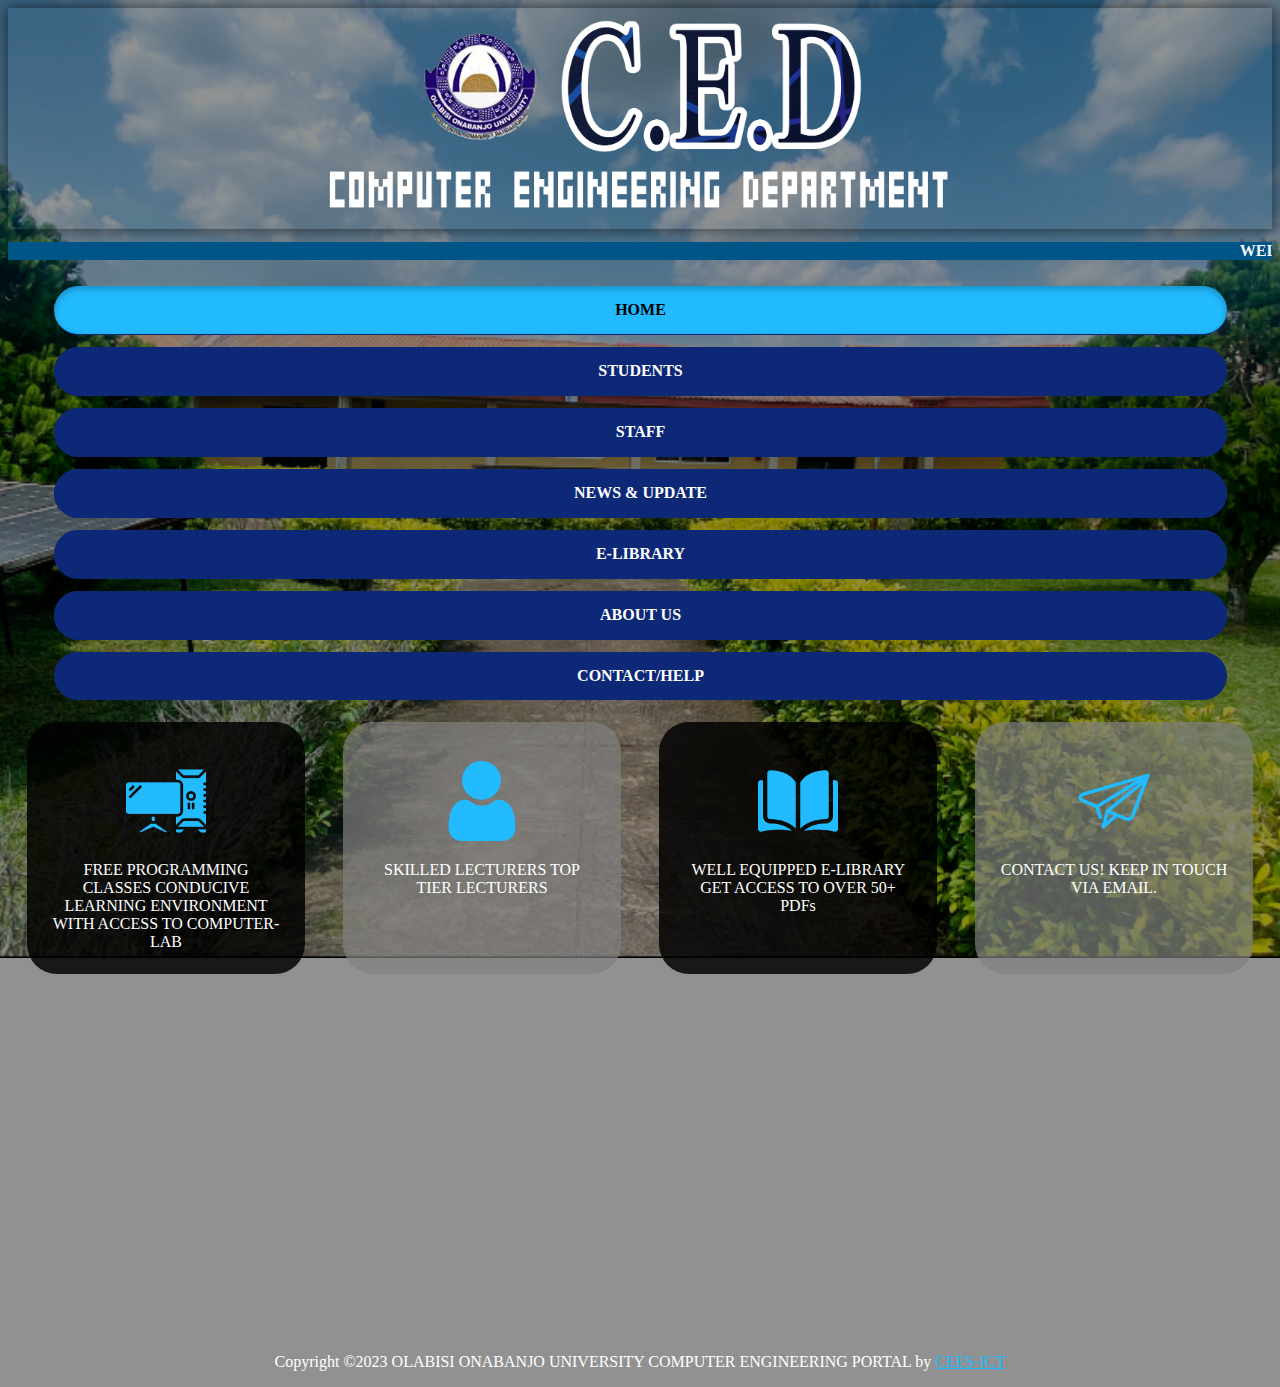
<file: index.html>
<!DOCTYPE html>
<html lang="en">
<head>
    <meta charset="UTF-8">
    <meta http-equiv="X-UA-Compatible" content="IE=edge">
    <meta name="viewport" content="width=device-width, initial-scale=1.0">
    <link rel="stylesheet" href="HOME/Home.css">
    <title>Home Page</title>
</head>
<body>
    <div id="container" class="container">
      <div class="lore">
        <img src="Pic/Header3.png" alt="">
        </div>
        <marquee behavior="scroll" direction="left" scrollamount="4" onmouseover="this.stop();" onmouseout="this.start()" bgcolor="#00FFFF">
          <target><strong>WELCOME TO OLABISI ONABANJO UNIVERSITY COMPUTER ENGINEERING DEPARTMENT</strong></target>
          <target>>>>>>>></target>
          <target><strong>WELCOME TO OLABISI ONABANJO UNIVERSITY COMPUTER ENGINEERING DEPARTMENT</strong></target>
        </marquee>
        <ul class="nav nav-justified hidden-print">
        <li class="active"><a href="HOME/Home.html">HOME</a></li>          
          <li><a href="STUDENTS/Student.html">STUDENTS</a></li>	 
          <li><a href="STAFF/Staff.html">STAFF</a></li>
          <li><a href="NEWS/News.html">NEWS & UPDATE</a></li>
          <li><a href="E-LIB/Lib.html">E-LIBRARY</a></li>         
          <li><a href="ABOUT/About.html">ABOUT US</a></li>
          <li><a href="CONTACT/Contact.html">CONTACT/HELP</a></li>
        </ul>
    </div>

    <div class="red">
      <aside id="one">
          <p><img src="Pic/PC.png" alt="" class="featureIcon"></p>
          <span class="featureTitle">FREE PROGRAMMING CLASSES</span>
          <span class="featureDesc">CONDUCIVE LEARNING ENVIRONMENT WITH ACCESS TO COMPUTER-LAB</span>
      </aside>
      <aside id="two">
          <p><img class="featureIcon" src="Pic/User.png" alt=""></p>
          <span class="featureTitle">SKILLED LECTURERS</span>
          <span class="featureDesc">TOP TIER LECTURERS </span>
      </aside>
      <aside id="three">
          <p><img class="featureIcon" src="Pic/Book1.png" alt=""></p>
          <span class="featureTitle">WELL EQUIPPED E-LIBRARY</span>
          <span class="featureDesc">GET ACCESS TO OVER 50+ PDFs </span>
      </aside>
      <aside id="four">
          <p><img class="featureIcon" src="Pic/Contact1.png" alt=""></p>
          <span class="featureTitle">CONTACT US!</span>
          <span class="featureDesc">KEEP IN TOUCH VIA EMAIL.</span>
      </aside>
  </div>

  <footer>
    <p>Copyright &copy;2023 OLABISI ONABANJO UNIVERSITY COMPUTER ENGINEERING PORTAL by <a href="https://www.CEES.edu.ng/" target="_parent">CEES-ICT</a></p>
  </footer>
</body>
</html>
</file>
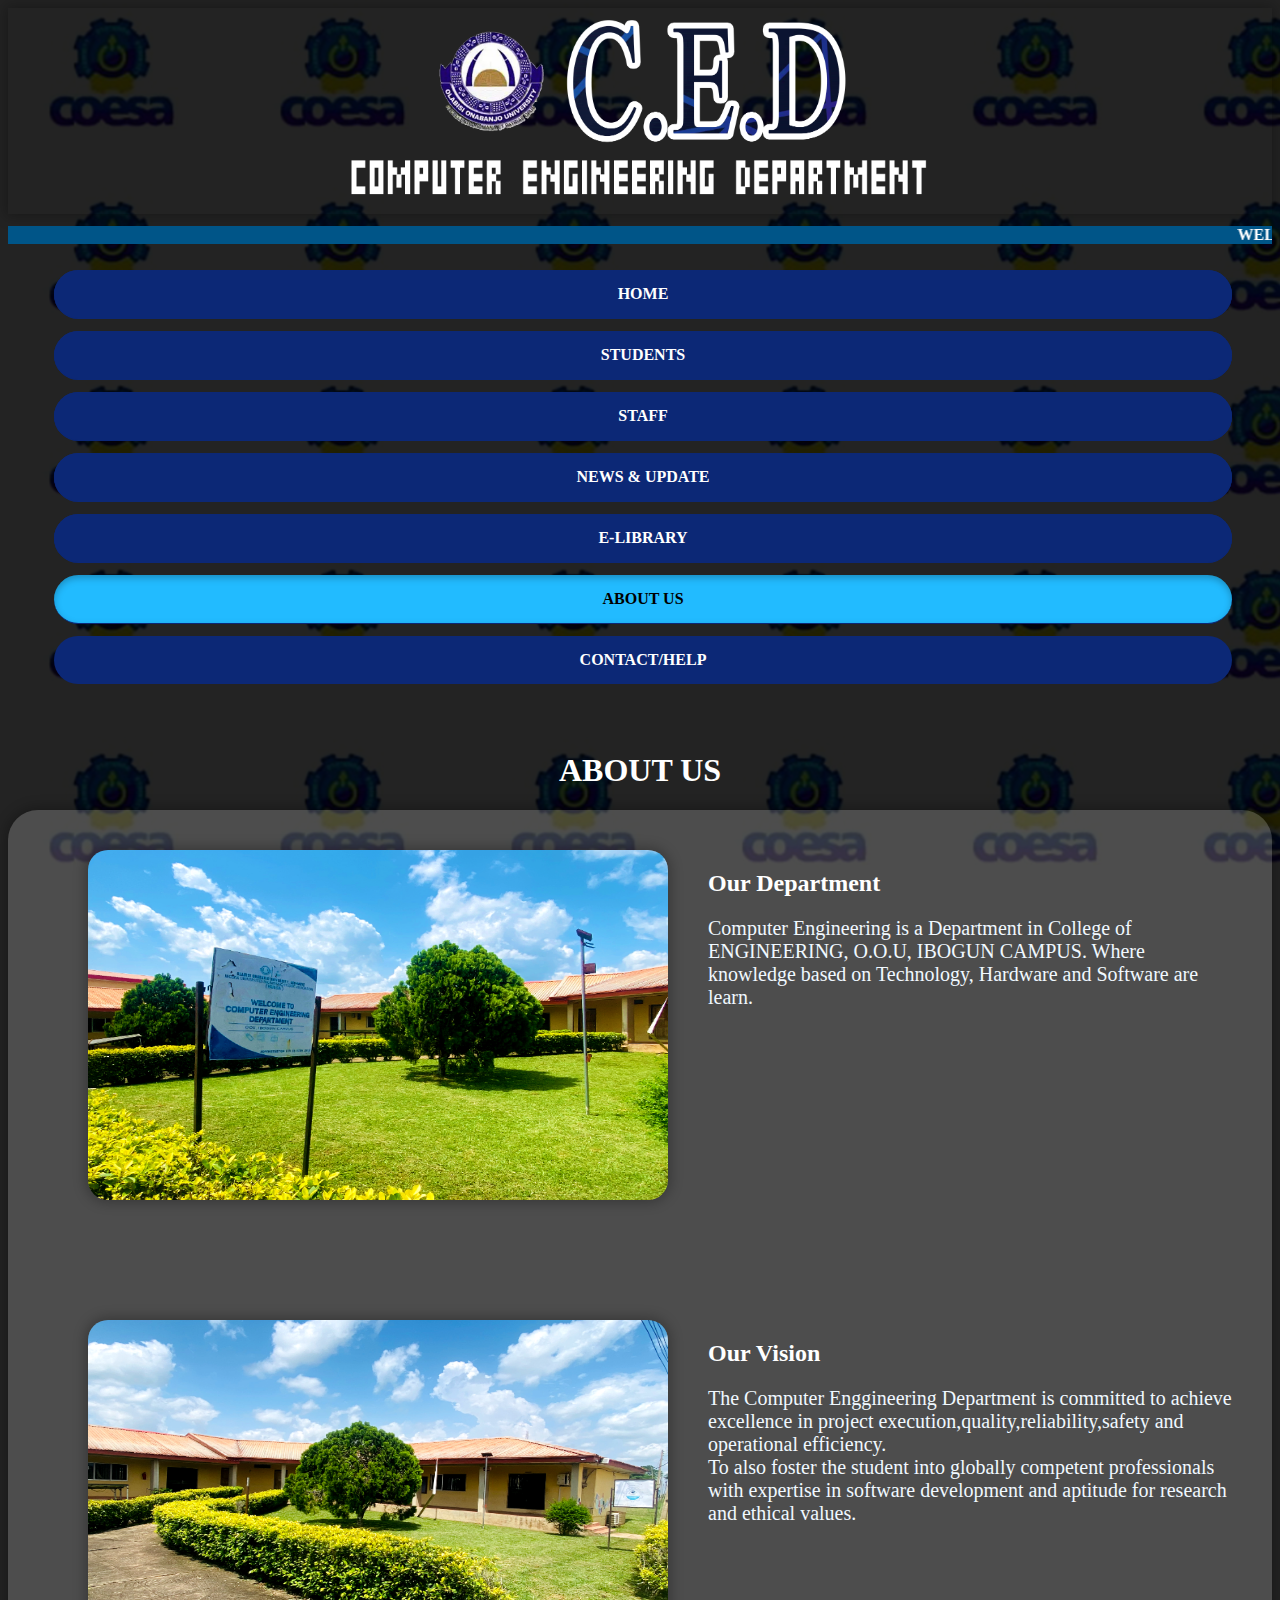
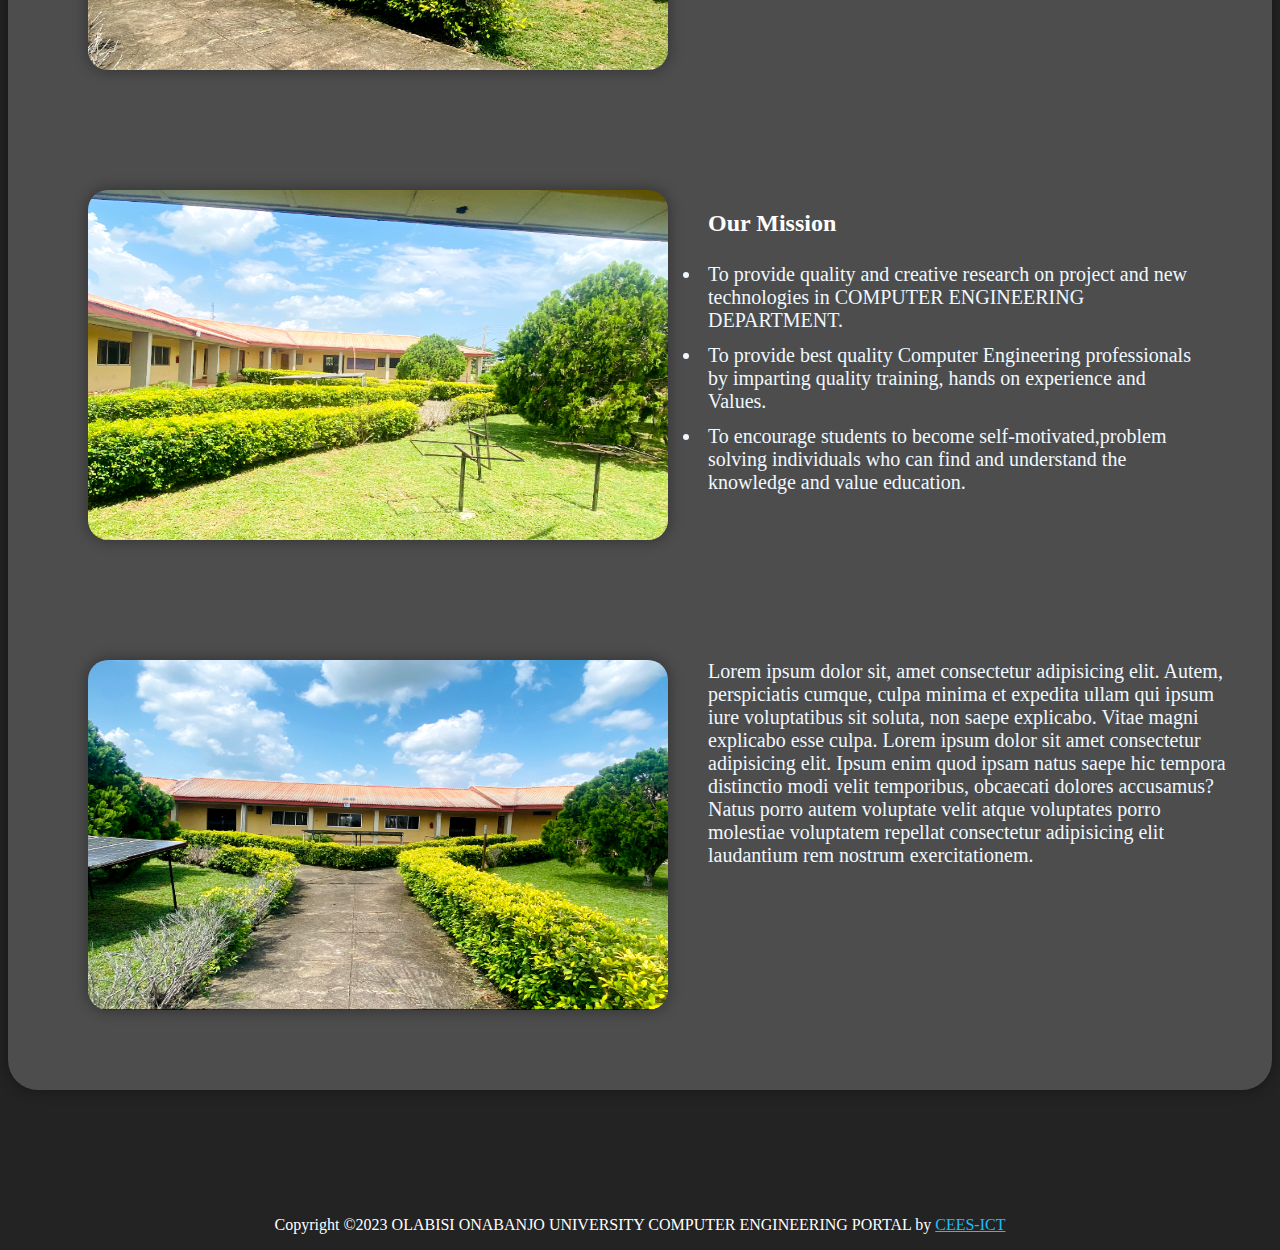
<file: ABOUT/About.html>
<!DOCTYPE html>
<html lang="en">
<head>
    <meta charset="UTF-8">
    <meta http-equiv="X-UA-Compatible" content="IE=edge">
    <meta name="viewport" content="width=device-width, initial-scale=1.0">
    <title>C.O.D | Student Login</title>
    <link rel="stylesheet" href="About.css">
</head>
<body>
    <div id="container" class="container">
        <div class="lore">
            <img src="..//Pic/Header3.png" alt="">
        </div>
        </div>
        <marquee behavior="scroll" direction="left" scrollamount="4" onmouseover="this.stop();" onmouseout="this.start()" bgcolor="#00FFFF">
          <target><strong>WELCOME TO OLABISI ONABANJO UNIVERSITY COMPUTER ENGINEERING DEPARTMENT</strong></target>
          <target>>>>>>>></target>
          <target><strong>WELCOME TO OLABISI ONABANJO UNIVERSITY COMPUTER ENGINEERING DEPARTMENT</strong></target>
        </marquee>
        <ul class="nav nav-justified hidden-print">
        <li><a href="../HOME/Home.html">HOME</a></li>          
          <li><a href="..//STUDENTS/Student.html">STUDENTS</a></li>		 
          <li><a href="..//STAFF/Staff.html">STAFF</a></li>
          <li><a href="..//NEWS/News.html">NEWS & UPDATE</a></li>         
          <li><a href="..//E-LIB/Lib.html">E-LIBRARY</a></li>         
          <li class="active"><a href="About.html">ABOUT US</a></li> 
          <li><a href="..//CONTACT/Contact.html">CONTACT/HELP</a></li>
        </ul>
    </div>

    <h1 class="about">ABOUT US</h1>
    <section class="image">
      <div id="picture">
        <img src="..//Pic/1.png" alt="" class="school">
        <h2>Our Department</h2>
          <span class="Desc">Computer Engineering is a Department in College of ENGINEERING, O.O.U, IBOGUN CAMPUS. Where knowledge based on Technology, Hardware and Software are learn.</span>
        </div>

      <div id="picture">
        <img src="..//Pic/2.png" alt="" class="school">
        <h2>Our Vision</h2>
          <span class="Desc">The Computer Enggineering Department is committed to achieve excellence in project execution,quality,reliability,safety and operational efficiency. <br>
            To also foster the student into globally competent professionals with expertise in software development and aptitude for research and ethical values.
          </span>
      </div>

      <div id="picture">
        <img src="..//Pic/3.png" alt="" class="school">
        <h2>Our Mission</h2>
          <span class="Desc"><li>To provide quality and creative research on project and new technologies in COMPUTER ENGINEERING DEPARTMENT.</li>
          <li>To provide best quality Computer Engineering professionals by imparting quality training, hands on  experience and Values.</li>
          <li>To encourage students to become self-motivated,problem solving individuals who can find and understand the knowledge and value education.</li>
        </span>
      </div>
      </div>

      <div id="picture">
        <img src="..//Pic/4.png" alt="" class="school">
          <span class="Desc">Lorem ipsum dolor sit, amet consectetur adipisicing elit. Autem, perspiciatis cumque, culpa minima et expedita ullam qui ipsum iure voluptatibus sit soluta, non saepe explicabo. Vitae magni explicabo esse culpa. Lorem ipsum dolor sit amet consectetur adipisicing elit. Ipsum enim quod ipsam natus saepe hic tempora distinctio modi velit temporibus, obcaecati dolores accusamus? Natus porro autem voluptate velit atque voluptates porro molestiae voluptatem repellat  consectetur adipisicing elit laudantium rem nostrum exercitationem.</span>
      </div>
    </section>



    <footer>
        <p>Copyright &copy;2023 OLABISI ONABANJO UNIVERSITY COMPUTER ENGINEERING PORTAL by <a href="https://www.CEES.edu.ng/" target="_parent">CEES-ICT</a></p>
      </footer>

</body>
</html>
</file>
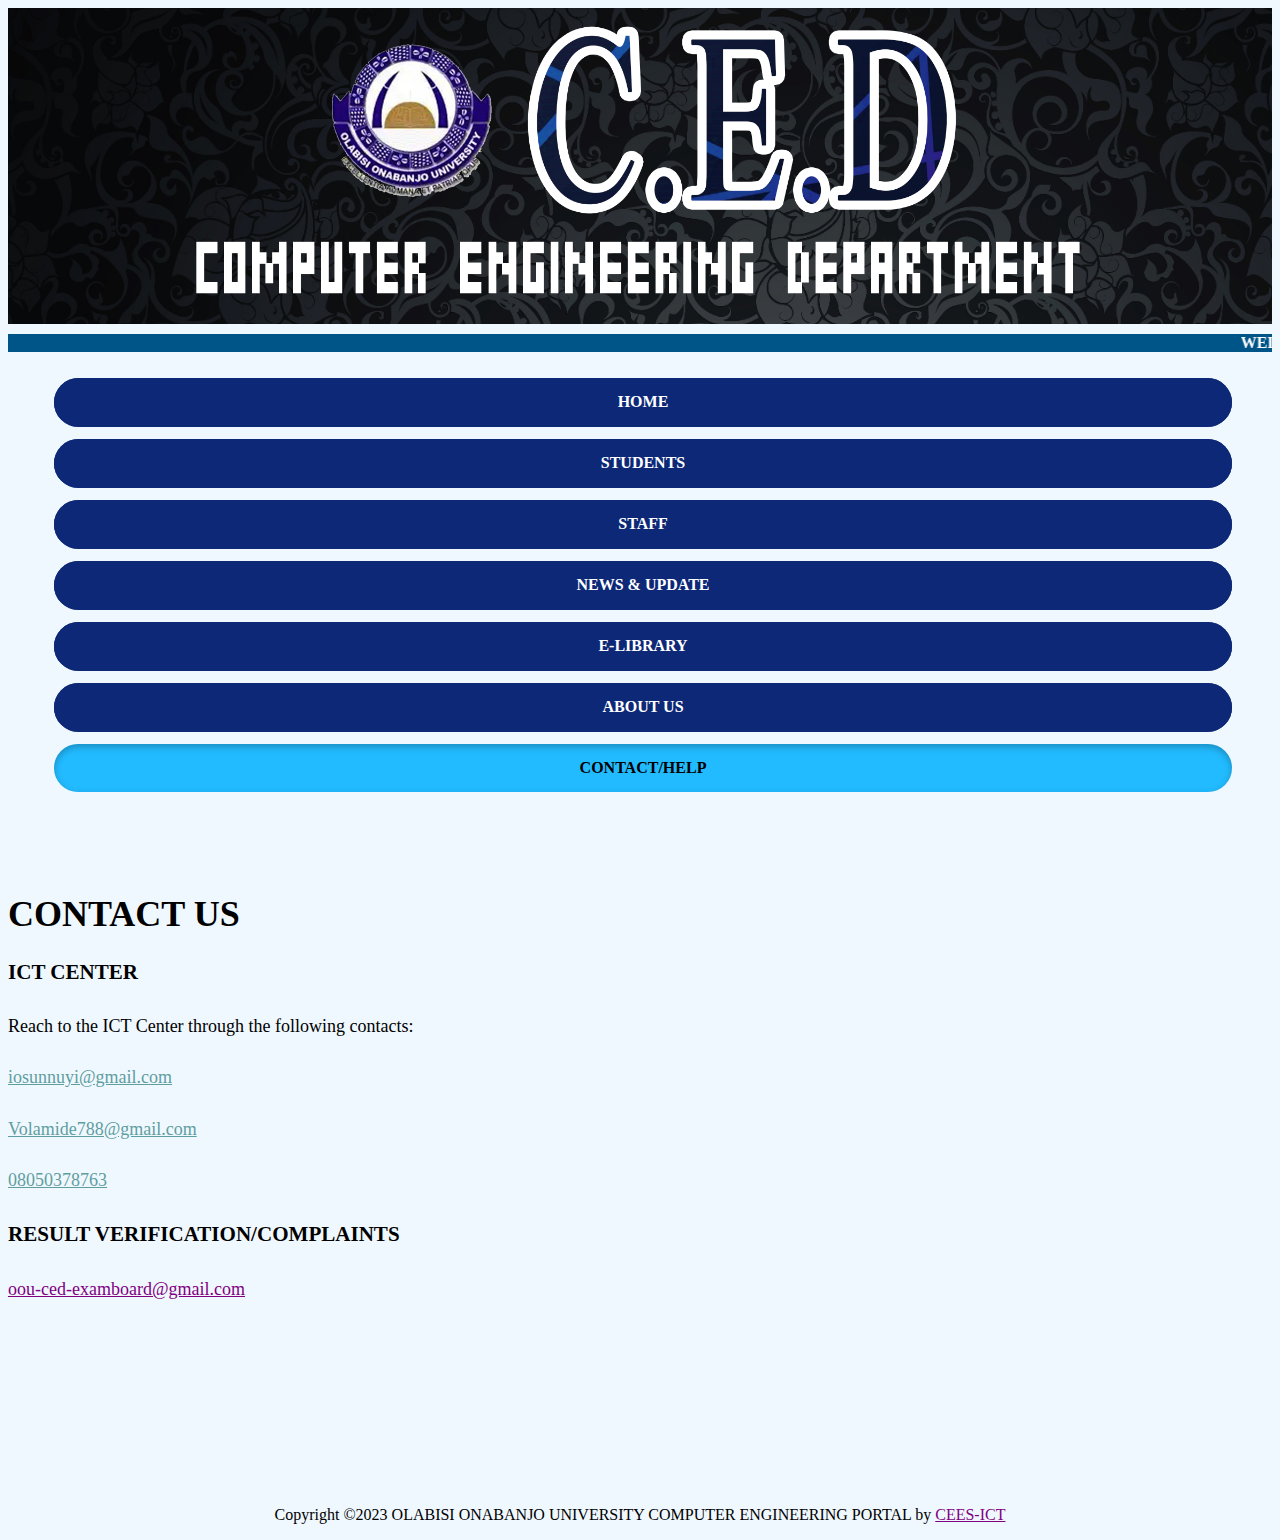
<file: CONTACT/Contact.html>
<!DOCTYPE html>
<html lang="en">
<head>
    <meta charset="UTF-8">
    <meta http-equiv="X-UA-Compatible" content="IE=edge">
    <meta name="viewport" content="width=device-width, initial-scale=1.0">
    <title>Contact Us</title>
    <link rel="stylesheet" href="Contact.css">
</head>
<body>
    <div id="container" class="container">
        <div class="lore">
            <img src="..//Pic/Header3.png" alt="">
        </div>
        </div>
        <marquee behavior="scroll" direction="left" scrollamount="4" onmouseover="this.stop();" onmouseout="this.start()" bgcolor="#00FFFF">
          <target><strong>WELCOME TO OLABISI ONABANJO UNIVERSITY COMPUTER ENGINEERING DEPARTMENT</strong></target>
          <target>>>>>>>></target>
          <target><strong>WELCOME TO OLABISI ONABANJO UNIVERSITY COMPUTER ENGINEERING DEPARTMENT</strong></target>
        </marquee>
        <ul class="nav nav-justified hidden-print">
        <li><a href="../HOME/Home.html">HOME</a></li>          
          <li><a href="..//STUDENTS/Student.html">STUDENTS</a></li>		 
          <li><a href="..//STAFF/Staff.html">STAFF</a></li>
          <li><a href="..//NEWS/News.html">NEWS & UPDATE</a></li>         
          <li><a href="..//E-LIB/Lib.html">E-LIBRARY</a></li>         
          <li><a href="..//ABOUT/About.html">ABOUT US</a></li>
          <li class="active"><a href="Contact.html">CONTACT/HELP</a></li>
        </ul>
    </div>

    <Section>
        <h1>CONTACT US</h1>
        <h3>ICT CENTER</h3>
        <p>Reach to the ICT Center through the following contacts:</p>
        <p><a href="#">iosunnuyi@gmail.com</a></p>
        <p><a href="#">Volamide788@gmail.com</a></p>
        <p><a href="#">08050378763</a></p>

        <h3>RESULT VERIFICATION/COMPLAINTS</h3>
        <p><a href="">oou-ced-examboard@gmail.com</a></p>


    </Section>

    <footer>
        <p class="pop">Copyright &copy;2023 OLABISI ONABANJO UNIVERSITY COMPUTER ENGINEERING PORTAL by <a href="" target="_parent" class="ICT">CEES-ICT</a></p>
      </footer>

</body>
</html>
</file>
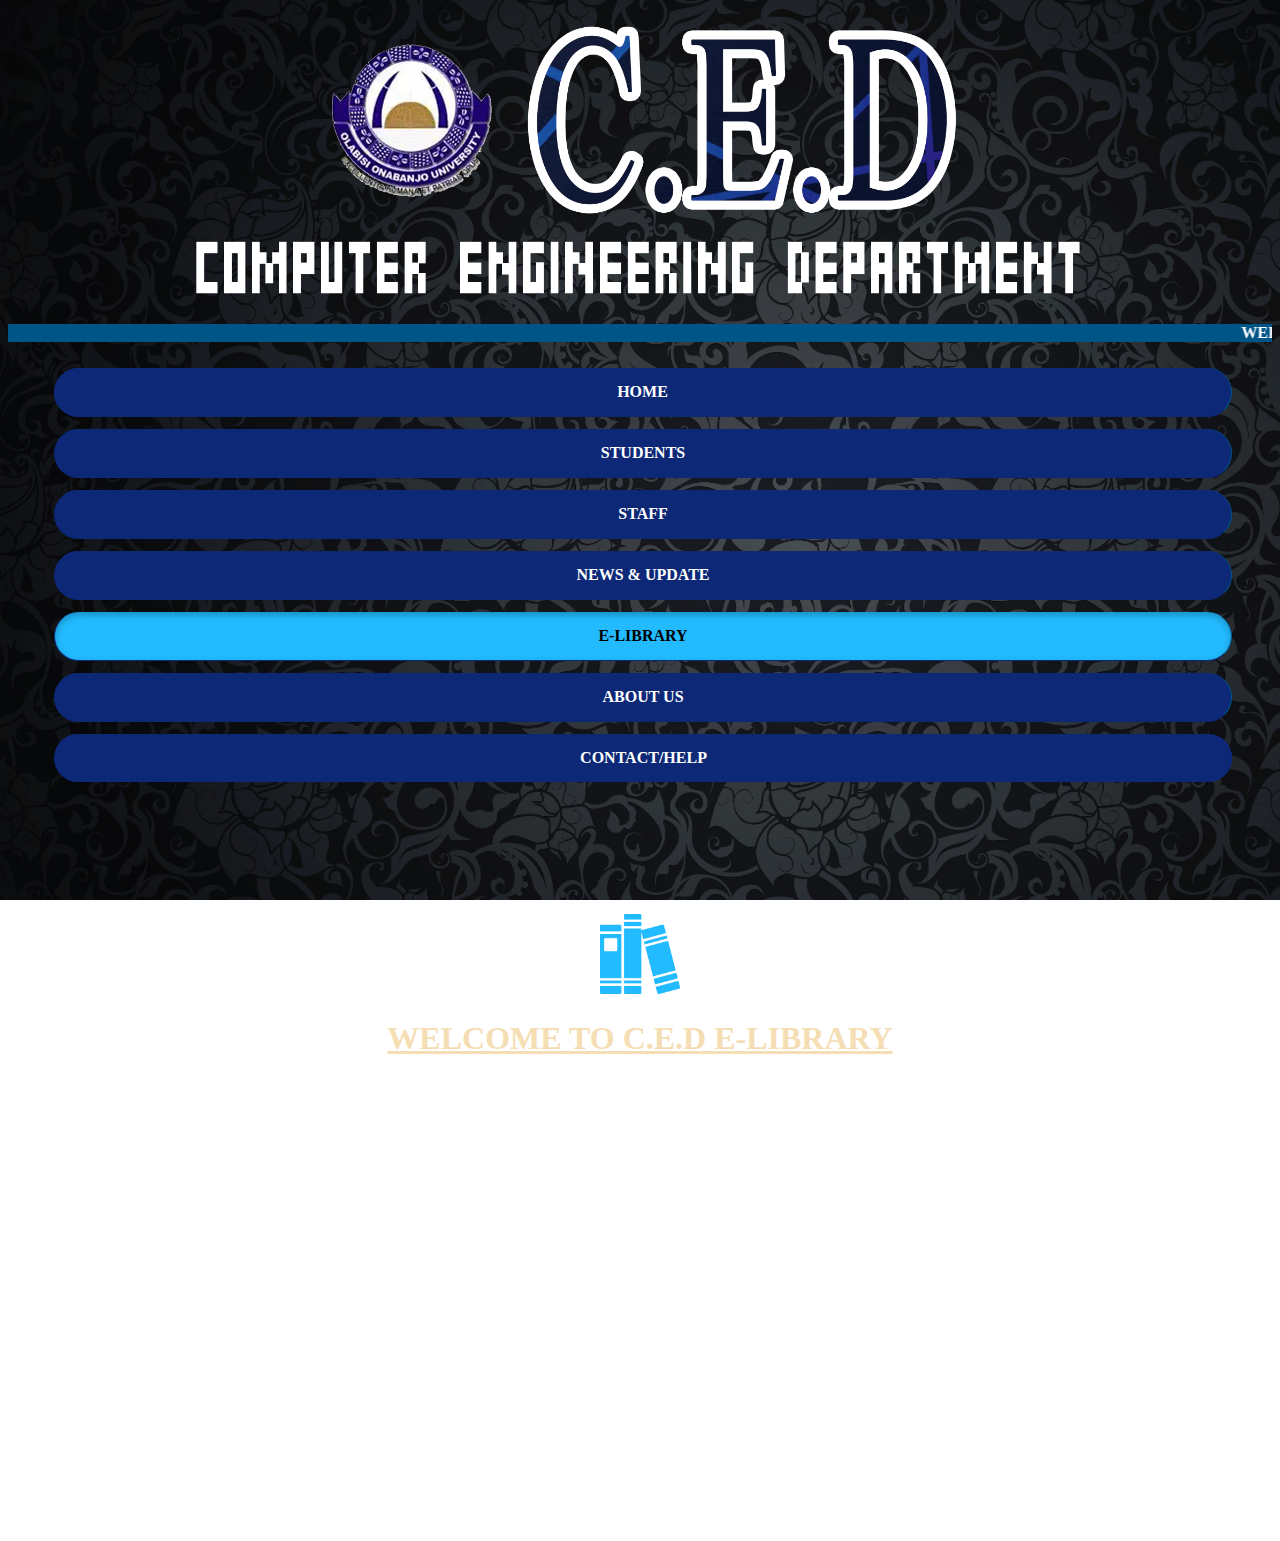
<file: E-LIB/Lib.html>
<!DOCTYPE html>
<html lang="en">
<head>
    <meta charset="UTF-8">
    <meta http-equiv="X-UA-Compatible" content="IE=edge">
    <meta name="viewport" content="width=device-width, initial-scale=1.0">
    <link rel="stylesheet" href="Lib.css">
    <title>COD | E-Library</title>
</head>
<body>
    <div id="container" class="container">
      <div class="lore">
        <img src="..//Pic/Header3.png" alt="">
      </div>
      <marquee behavior="scroll" direction="left" scrollamount="4" onmouseover="this.stop()" onmouseout="this.start()" bgcolor="#00FFFF">
          <target><strong>WELCOME TO OLABISI ONABANJO UNIVERSITY COMPUTER ENGINEERING DEPARTMENT</strong></target>
          <target>>>>>>>></target>
          <target><strong>WELCOME TO OLABISI ONABANJO UNIVERSITY COMPUTER ENGINEERING DEPARTMENT</strong></target>
        </marquee>
         <ul class="nav nav-justified hidden-print">
        <li><a href="../HOME/Home.html">HOME</a></li>          
          <li><a href="..//STUDENTS/Student.html">STUDENTS</a></li>		 
          <li><a href="..//STAFF/Staff.html">STAFF</a></li>
          <li><a href="..//NEWS/News.html">NEWS & UPDATE</a></li>         
            <li class="active"><a href="..//E-LIB/Lib.html">E-LIBRARY</a></li>         
          <li><a href="..//ABOUT/About.html">ABOUT US</a></li>
        <li><a href="Contact.html">CONTACT/HELP</a></li>
        </ul>
    </div>

    <section class="books">
        <div id="pdfs">
            <img src="..//Pic/LIB.png" width="80" height="80" alt="">
            <h1>WELCOME TO C.E.D E-LIBRARY</h1>
            
        </div>
    </section>


    <footer>
        <p>Copyright &copy;2023 OLABISI ONABANJO UNIVERSITY COMPUTER ENGINEERING PORTAL by <a href="https://www.CEES.edu.ng/" target="_parent">CEES-ICT</a></p>
      </footer>
  
</body>
</html>
</file>
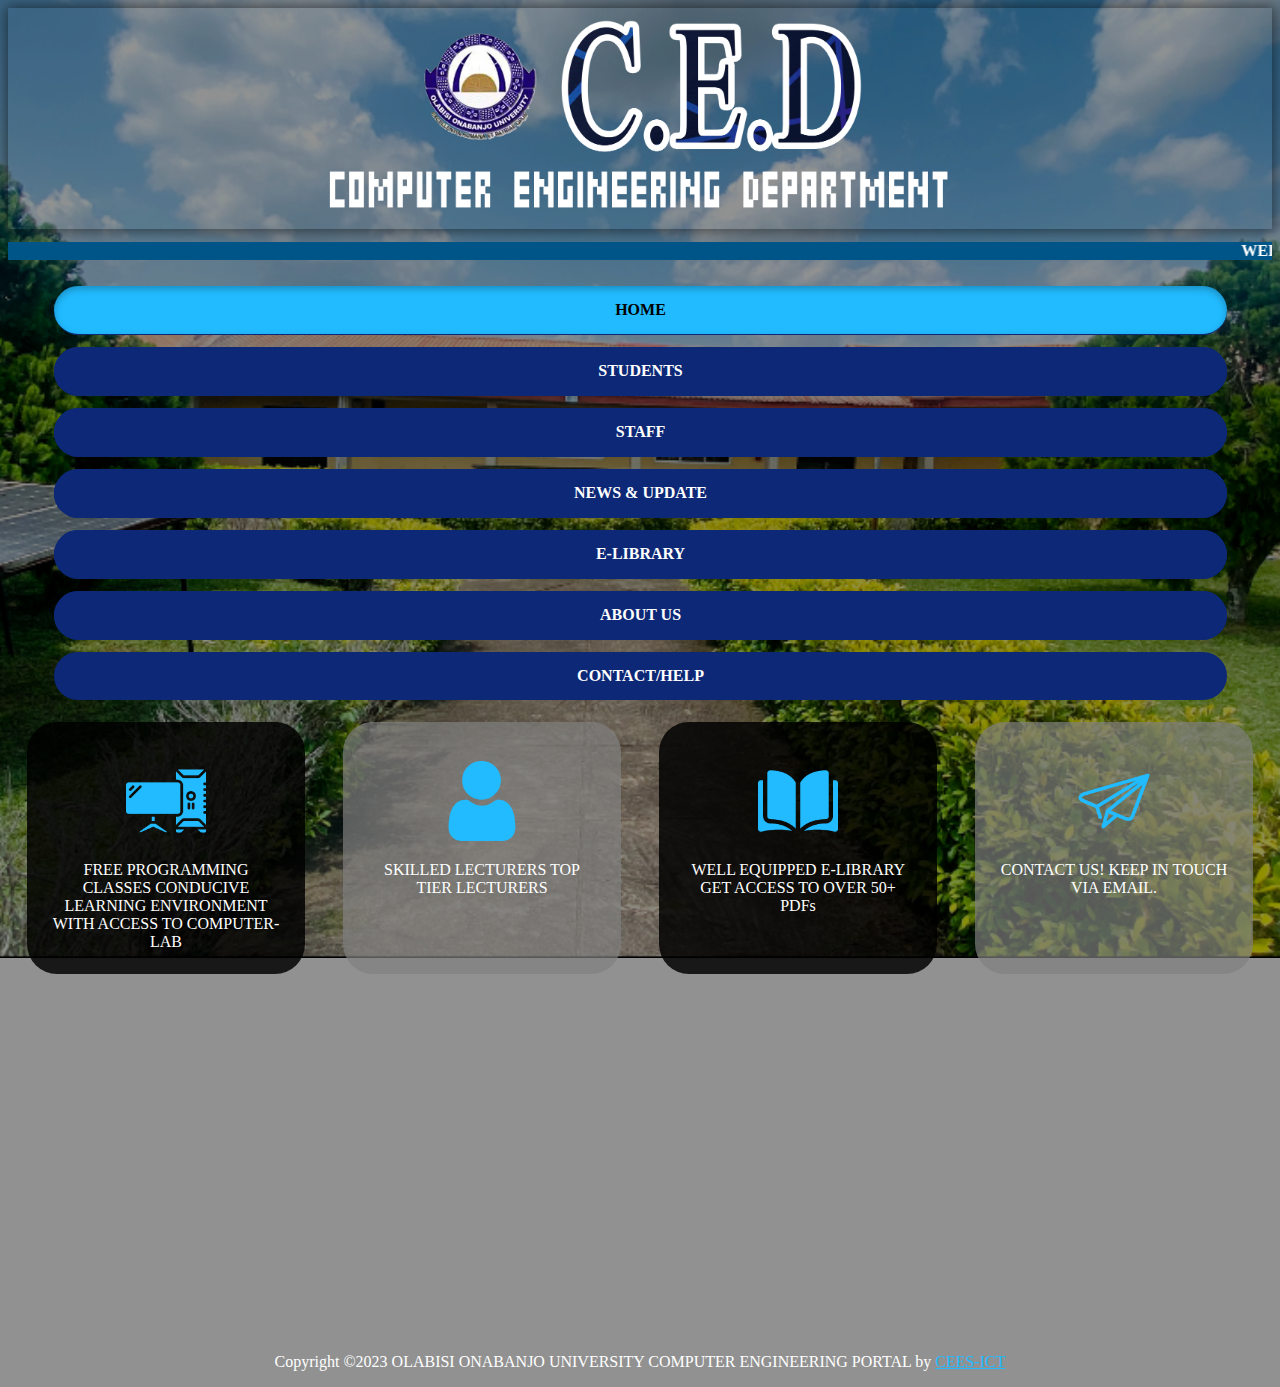
<file: HOME/Home.html>
<!DOCTYPE html>
<html lang="en">
<head>
    <meta charset="UTF-8">
    <meta http-equiv="X-UA-Compatible" content="IE=edge">
    <meta name="viewport" content="width=device-width, initial-scale=1.0">
    <link rel="stylesheet" href="Home.css">
    <title>Home Page</title>
</head>
<body>
    <div id="container" class="container">
      <div class="lore">
        <img src="..//Pic/Header3.png" alt="">
        </div>
        <marquee behavior="scroll" direction="left" scrollamount="4" onmouseover="this.stop();" onmouseout="this.start()" bgcolor="#00FFFF">
          <target><strong>WELCOME TO OLABISI ONABANJO UNIVERSITY COMPUTER ENGINEERING DEPARTMENT</strong></target>
          <target>>>>>>>></target>
          <target><strong>WELCOME TO OLABISI ONABANJO UNIVERSITY COMPUTER ENGINEERING DEPARTMENT</strong></target>
        </marquee>
        <ul class="nav nav-justified hidden-print">
        <li class="active"><a href="../HOME/Home.html">HOME</a></li>          
          <li><a href="../STUDENTS/Student.html">STUDENTS</a></li>	 
          <li><a href="..//STAFF/Staff.html">STAFF</a></li>
          <li><a href="..//NEWS/News.html">NEWS & UPDATE</a></li>
          <li><a href="..//E-LIB/Lib.html">E-LIBRARY</a></li>         
          <li><a href="..//ABOUT/About.html">ABOUT US</a></li>
          <li><a href="..//CONTACT/Contact.html">CONTACT/HELP</a></li>
        </ul>
    </div>

    <div class="red">
      <aside id="one">
          <p><img src="..//Pic/PC.png" alt="" class="featureIcon"></p>
          <span class="featureTitle">FREE PROGRAMMING CLASSES</span>
          <span class="featureDesc">CONDUCIVE LEARNING ENVIRONMENT WITH ACCESS TO COMPUTER-LAB</span>
      </aside>
      <aside id="two">
          <p><img class="featureIcon" src="..//Pic/User.png" alt=""></p>
          <span class="featureTitle">SKILLED LECTURERS</span>
          <span class="featureDesc">TOP TIER LECTURERS </span>
      </aside>
      <aside id="three">
          <p><img class="featureIcon" src="..//Pic/Book1.png" alt=""></p>
          <span class="featureTitle">WELL EQUIPPED E-LIBRARY</span>
          <span class="featureDesc">GET ACCESS TO OVER 50+ PDFs </span>
      </aside>
      <aside id="four">
          <p><img class="featureIcon" src="..//Pic/Contact1.png" alt=""></p>
          <span class="featureTitle">CONTACT US!</span>
          <span class="featureDesc">KEEP IN TOUCH VIA EMAIL.</span>
      </aside>
  </div>

  <footer>
    <p>Copyright &copy;2023 OLABISI ONABANJO UNIVERSITY COMPUTER ENGINEERING PORTAL by <a href="https://www.CEES.edu.ng/" target="_parent">CEES-ICT</a></p>
  </footer>
</body>
</html>
</file>
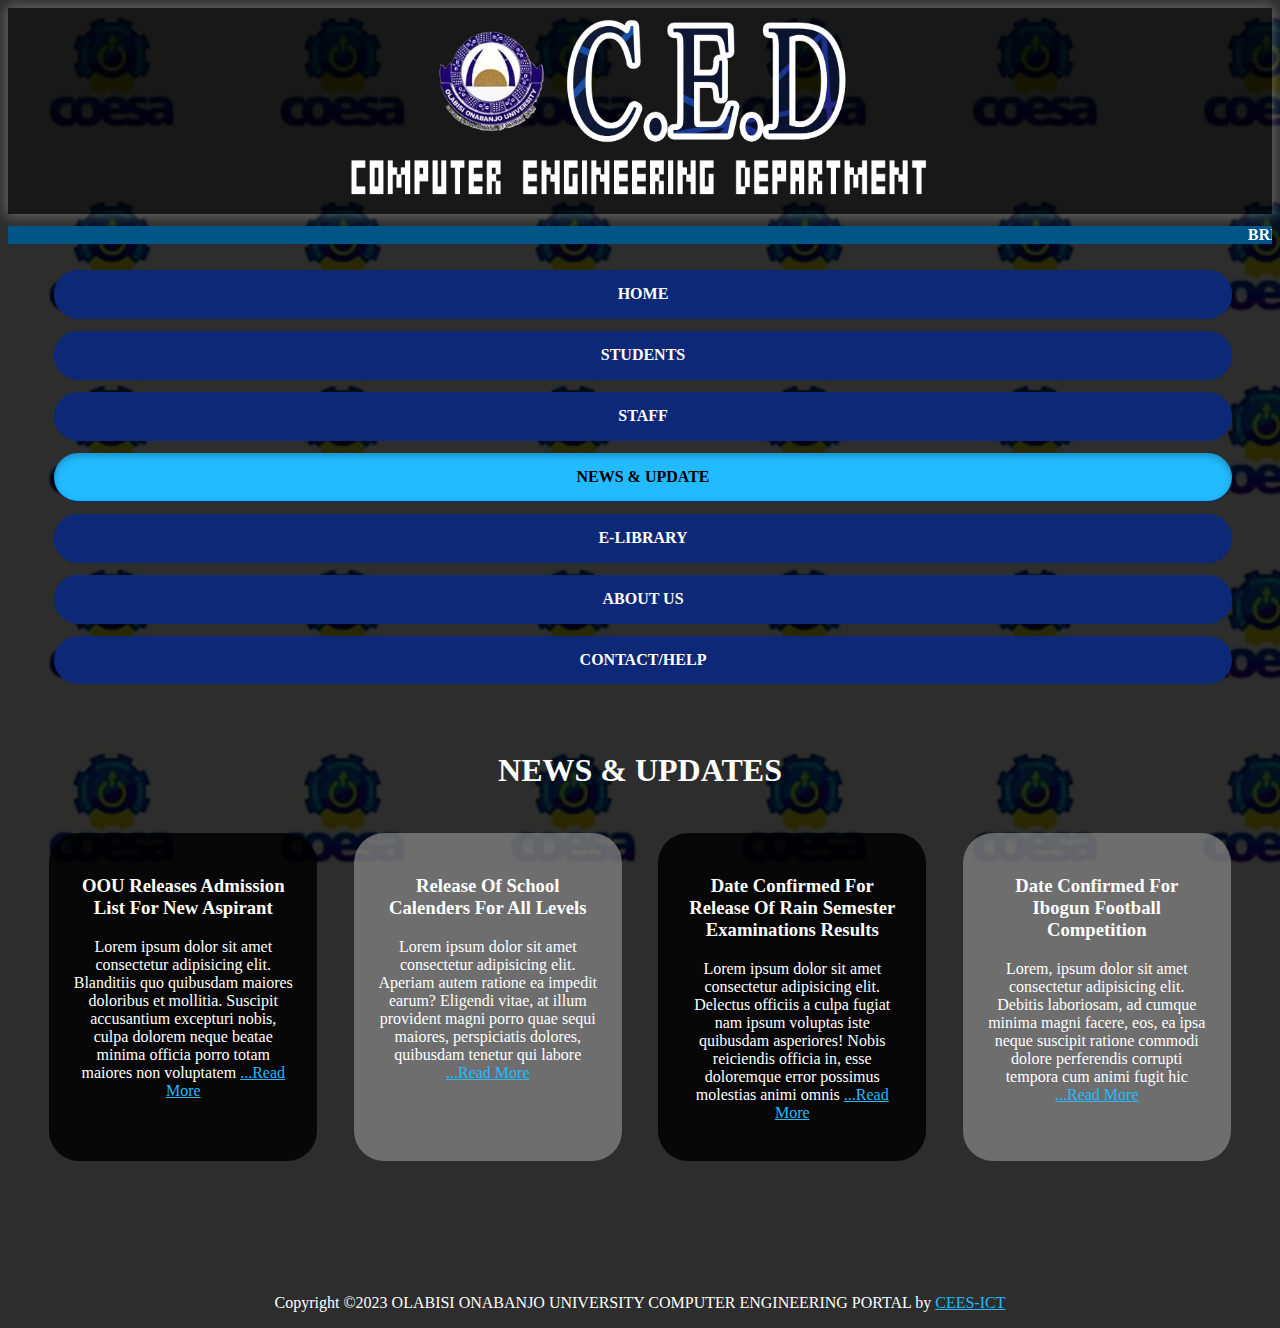
<file: NEWS/News.html>
<!DOCTYPE html>
<html lang="en">
<head>
    <meta charset="UTF-8">
    <meta http-equiv="X-UA-Compatible" content="IE=edge">
    <meta name="viewport" content="width=device-width, initial-scale=1.0">
    <title>News & Update</title>
    <link rel="stylesheet" href="News.css">
</head>
<body>
    <div id="container" class="container">
        <div class="lore">
            <img src="..//Pic/Header3.png" alt="">
        </div>
        </div>
        <marquee behavior="scroll" direction="left" scrollamount="3h3">
          <target><strong>BREAKING NEWS :-:-:-: OOU releases admission list for new aspirant</strong>
          </target>
          <target>>>>>>>></target>
          <target><strong>Lorem ipsum dolor sit amet consectetur adipisicing elit. Blanditiis quo quibusdam maiores doloribus et mollitia. Suscipit accusantium excepturi nobis, culpa dolorem neque beatae minima officia porro totam maiores non voluptatem ////// </strong>
          </target>
          <target><strong>Release Of School Calenders For All Levels:</strong></target>
        </marquee>
        <ul class="nav nav-justified hidden-print">
        <li><a href="../HOME/Home.html">HOME</a></li>          
          <li><a href="..//STUDENTS/Student.html">STUDENTS</a></li>		 
          <li><a href="..//STAFF/Staff.html">STAFF</a></li>
          <li class="active"><a href="..//NEWS/News.html">NEWS & UPDATE</a></li>         
          <li><a href="..//E-LIB/Lib.html">E-LIBRARY</a></li>         
          <li><a href="..//ABOUT/About.html">ABOUT US</a></li> 
          <li><a href="..//CONTACT/Contact.html">CONTACT/HELP</a></li>
        </ul>
    </div>



    
    <h1 class="news">NEWS & UPDATES</h1>
    <div class="red">
      <aside id="one">
        <h3>
          OOU Releases Admission List For New Aspirant
        </h3>
        <p>Lorem ipsum dolor sit amet consectetur adipisicing elit. Blanditiis quo quibusdam maiores doloribus et mollitia. Suscipit accusantium excepturi nobis, culpa dolorem neque beatae minima officia porro totam maiores non voluptatem <a href="">...Read More</a></p>
      </aside>

      <aside id="two">
        <h3>Release Of School Calenders For All Levels</h3>
        <p>Lorem ipsum dolor sit amet consectetur adipisicing elit. Aperiam autem ratione ea impedit earum? Eligendi vitae, at illum provident magni porro quae sequi maiores, perspiciatis dolores, quibusdam tenetur qui labore <a href="">...Read More</a></p>
      </aside>

      <aside id="three">
        <h3>Date Confirmed For Release Of Rain Semester Examinations Results</h3>
        <p>Lorem ipsum dolor sit amet consectetur adipisicing elit. Delectus officiis a culpa fugiat nam ipsum voluptas iste quibusdam asperiores! Nobis reiciendis officia in, esse doloremque error possimus molestias animi omnis <a href="">...Read More</a></p>
      </aside>

      <aside id="four">
        <h3>Date Confirmed For Ibogun Football Competition</h3>
        <p>Lorem, ipsum dolor sit amet consectetur adipisicing elit. Debitis laboriosam, ad cumque minima magni facere, eos, ea ipsa neque suscipit ratione commodi dolore perferendis corrupti tempora cum animi fugit hic <a href="">...Read More</a></p>
      </aside>
    </div>

    <footer>
      <p>Copyright &copy;2023 OLABISI ONABANJO UNIVERSITY COMPUTER ENGINEERING PORTAL by <a href="https://www.CEES.edu.ng/" target="_parent">CEES-ICT</a></p>
    </footer>
</body>
</html>
</file>
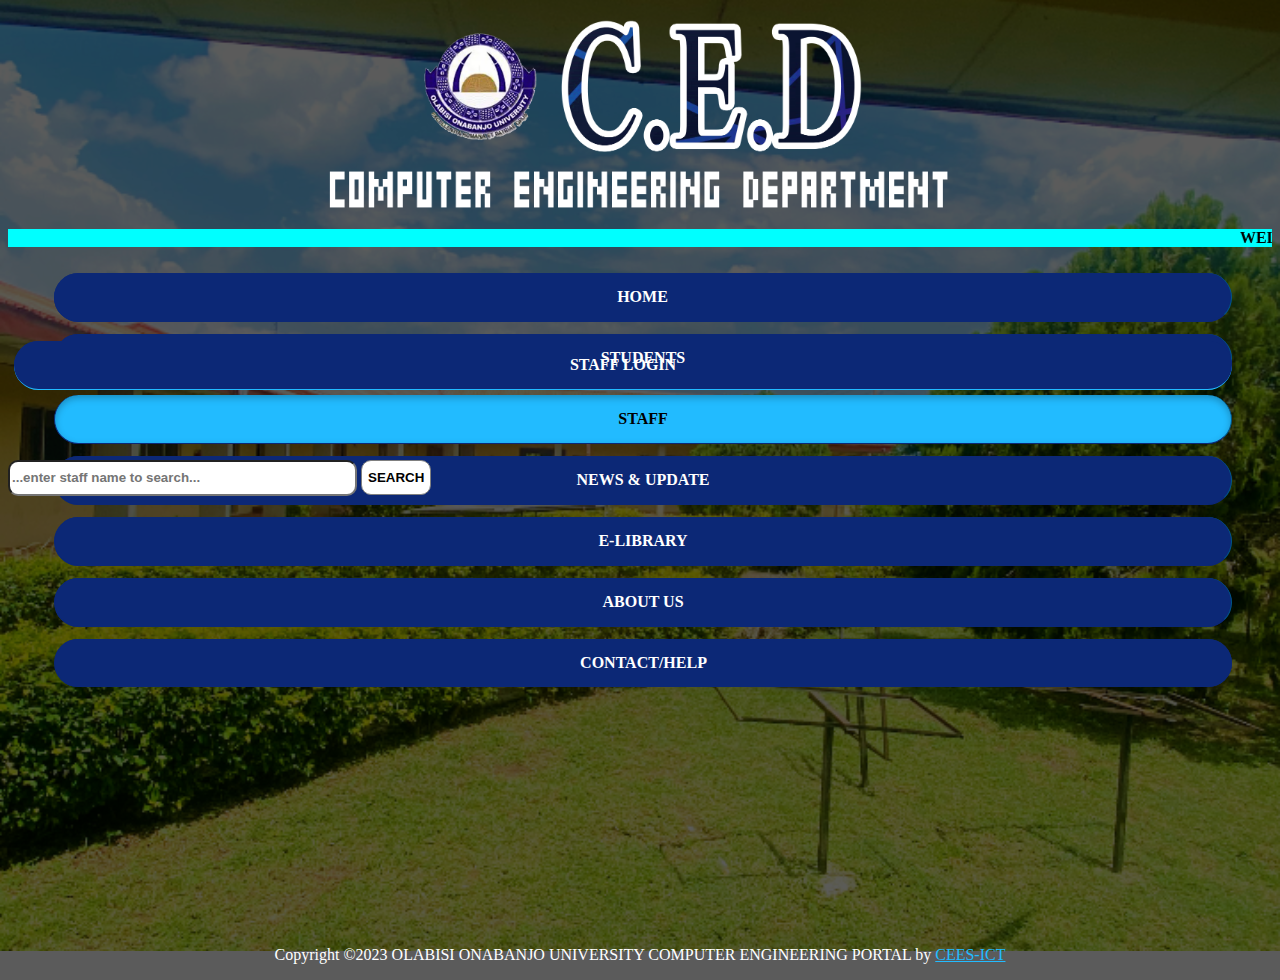
<file: STAFF/Staff.html>
<!DOCTYPE html>
<html lang="en">
<head>
    <meta charset="UTF-8">
    <meta http-equiv="X-UA-Compatible" content="IE=edge">
    <meta name="viewport" content="width=device-width, initial-scale=1.0">
    <link rel="stylesheet" href="Staff.css">
    <title>Search Staff </title>
</head>
<body>
    <div id="container" class="container">
      <div class="lore">
        <img src="..//Pic/Header3.png" alt="">
      </div>
        <marquee behavior="scroll" direction="left" scrollamount="4" onmouseover="this.stop();" onmouseout="this.start()" bgcolor="#00FFFF">
          <target><strong>WELCOME TO OLABISI ONABANJO UNIVERSITY COMPUTER ENGINEERING DEPARTMENT</strong></target>
          <target>>>>>>>></target>
          <target><strong>WELCOME TO OLABISI ONABANJO UNIVERSITY COMPUTER ENGINEERING DEPARTMENT</strong></target>
        </marquee>
        <ul class="nav nav-justified hidden-print">
        <li><a href="../HOME/Home.html">HOME</a></li>          
          <li><a href="../STUDENTS/Student.html">STUDENTS</a></li>	 
          <li class="active"><a href="Staff.html">STAFF</a></li>
          <li><a href="..//NEWS/News.html">NEWS & UPDATE</a></li>
          <li><a href="..//E-LIB/Lib.html">E-LIBRARY</a></li>         
          <li><a href="..//ABOUT/About.html">ABOUT US</a></li> 
          <li><a href="..//CONTACT/Contact.html">CONTACT/HELP</a></li>
        </ul>
    </div>

   <div class="staff">
    <li><a href="">STAFF LOGIN</a></li>
   </div>

   <div class="search">
    <input type="text" placeholder="...enter staff name to search..." class="searchInput" size="40px">
    <button type="submit">SEARCH</button>
    </div>

    <footer>
        <p>Copyright &copy;2023 OLABISI ONABANJO UNIVERSITY COMPUTER ENGINEERING PORTAL by <a href="https://www.CEES.edu.ng/" target="_parent">CEES-ICT</a></p>
      </footer>
  
</body>
</html>
</file>
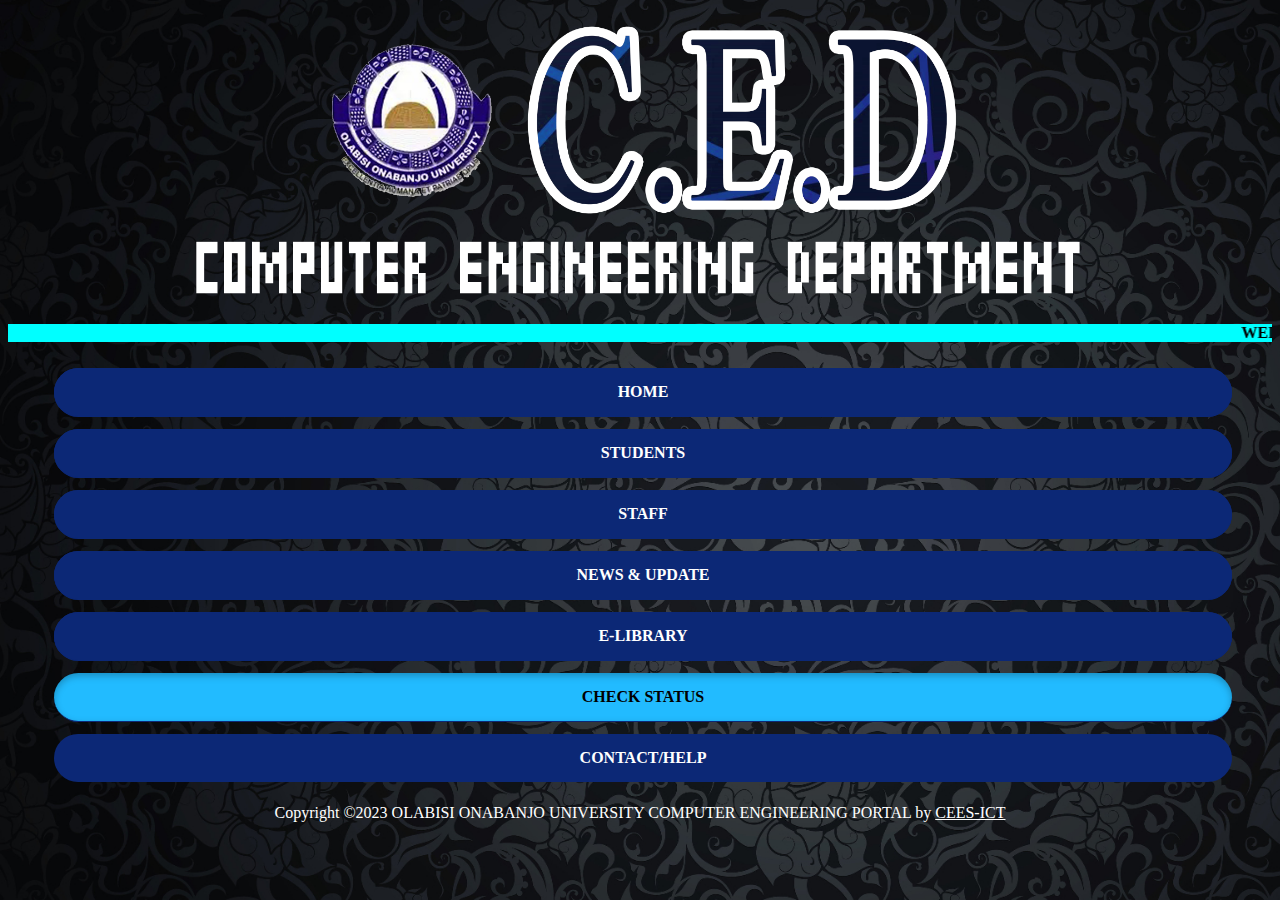
<file: STATUS/Status.html>
<!DOCTYPE html>
<html lang="en">
<head>
    <meta charset="UTF-8">
    <meta http-equiv="X-UA-Compatible" content="IE=edge">
    <meta name="viewport" content="width=device-width, initial-scale=1.0">
    <title>C.O.D | Student Login</title>
    <link rel="stylesheet" href="Status.css">
</head>
<body>
    <div id="container" class="container">
        <div class="lore">
            <img src="..//Pic/Header3.png" alt="">
        </div>
        </div>
        <marquee behavior="scroll" direction="left" scrollamount="4" onmouseover="this.stop();" onmouseout="this.start()" bgcolor="#00FFFF">
          <target><strong>WELCOME TO OLABISI ONABANJO UNIVERSITY COMPUTER ENGINEERING DEPARTMENT</strong></target>
          <target>>>>>>>></target>
          <target><strong>WELCOME TO OLABISI ONABANJO UNIVERSITY COMPUTER ENGINEERING DEPARTMENT</strong></target>
        </marquee>
        <ul class="nav nav-justified hidden-print">
        <li><a href="../HOME/Home.html">HOME</a></li>          
          <li><a href="..//STUDENTS/Student.html">STUDENTS</a></li>		 
          <li><a href="..//STAFF/Staff.html">STAFF</a></li>
          <li><a href="..//NEWS/News.html">NEWS & UPDATE</a></li>         
          <li><a href="..//E-LIB/Lib.html">E-LIBRARY</a></li>         
          <li class="active"><a href="Status.html">CHECK STATUS</a></li> 
          <li><a href="..//CONTACT/Contact.html">CONTACT/HELP</a></li>
        </ul>
    </div>

    <footer>
        <p>Copyright &copy;2023 OLABISI ONABANJO UNIVERSITY COMPUTER ENGINEERING PORTAL by <a href="https://www.CEES.edu.ng/" target="_parent">CEES-ICT</a></p>
      </footer>

</body>
</html>
</file>
<file: HOME/Home.css>
body{
  background: url(..//Pic/4.png);
  background-repeat: no-repeat;
  background-size: cover;
  background-attachment: fixed;
  background-color: rgba(0, 0, 0, 0.432);
  background-blend-mode: overlay;
}

.schl{
  width: 50%;
}

.top{
  text-align: center;
  color: white;
  font-family: '6px2bus';
}


.lore{
  display: flex;
  flex-direction: column;
  justify-content: center;
  align-items: center;
  -webkit-box-shadow: 0px 0px 13px 2px rgba(0, 0, 0, 0.521);
  box-shadow: 0px 0px 13px 2px rgba(0, 0, 0, 0.521);
}
.lore > img{
    width: 70%;
}

li{
  list-style: none;
  padding: 6px;
  padding-right: 45px;
}

a{
  color: #22BBFF;
}

a:hover { color: yellow; }

.nav-justified > li > a{
  padding-top: 15px;
  padding-bottom: 15px;
  text-decoration: none;
  display: block;
  justify-content: center;
  border-radius: 50px;
  color: #FFFFFF;
  font-weight: bold;
  text-align: center;
  border-bottom: 1px solid #0C2876;
  background-color: #0C2876; /* Old browsers */
  background-repeat: repeat-x; /* Repeat the gradient */
  background-image: -moz-linear-gradient(top, #0C2876 0%, #0C2876 100%); /* FF3.6+ */
  background-image: -webkit-gradient(linear, left top, left bottom, color-stop(0%,#0C2876), color-stop(100%,#0C2876)); /* Chrome,Safari4+ */
  background-image: -webkit-linear-gradient(top, #0C2876 0%, #0C2876 100%); /* Chrome 10+,Safari 5.1+ */
  background-image: -ms-linear-gradient(top, #0C2876 0%,#0C2876 100%); /* IE10+ */
  background-image: -o-linear-gradient(top, #0C2876 0%,#0C2876 100%); /* Opera 11.10+ */
  filter: progid:DXImageTransform.Microsoft.gradient( startColorstr='#0C2876', endColorstr='#0C2876',GradientType=0 ); /* IE6-9 */
  background-image: linear-gradient(top, #0C2876 0%,#0C2876 100%); /* W3C */
}

.nav-justified > .active > a,
.nav-justified > .active > a:hover,
.nav-justified > .active > a:focus {
color: #000000;
background-color: #22BBFF;
background-image: none;
box-shadow: inset 0 3px 7px rgba(0,0,0,.25);
}

.nav-justified > li > a:hover { 
color: black;
background-color: #22BBFF; 
background-image: none;
box-shadow: inset 0 3px 7px rgba(0,0,0,.25);
}

.nav-justified > li:first-child > a {
border-radius: 850px;
}

.nav-justified > li:last-child > a {
border-bottom: 0;
border-radius: 50px;
}

@media (min-height: 1720px) {
.nav-justified {
  max-height: 52px;
}
.nav-justified > li > a {
  border-left: 1px solid #0C2876;
  border-right: 1px solid #005588;
}
.nav-justified > li:first-child > a {
  border-left: 0;
  border-radius: 50px;
}
.nav-justified > li:last-child > a {
  border-radius: 50px;
  border-right: 0;
}
}

.red{
  color: white;
  border-radius: 30px;
  display: flex;
  
}


.featureIcon {
  width: 80px;
  height: 80px;
}


#one{
  margin: 0 1.5%;
  width:40%;
  color: white;
  text-align: center;
  background: rgba(0, 0, 0, 0.836);
  border-radius: 30px;
  padding: 23px;
}

#two{
  margin: 0 1.5%;
  width: 40%;
  color: white;
  text-align: center;
  background: rgba(128, 128, 128, 0.685);
  border-radius: 30px;
  padding: 23px;
}

#three{
  margin: 0 1.5%;
  width:40%;
  color: white;
  text-align: center;
  background: rgba(0, 0, 0, 0.836);
  border-radius: 30px;
  padding: 23px;
}


#four{
  margin: 0 1.5%;
  width: 40%;
  color: white;
  text-align: center;
  background: rgba(128, 128, 128, 0.685);
  border-radius: 30px;
  padding: 23px;
}


footer{
  margin-top: 30%;
  text-align: center;
  color: white;
}

marquee{
  margin-top: 1%;
color: white;
background: #005588;
}

#pdfs{
  margin-top: 500px;
  display: flex;
  justify-content: center;
  text-decoration: underline;
}
</file>
<file: ABOUT/About.css>
body{
  background: url(..//Pic/banner.jpg);
  background-repeat: no-repeat;
  background-size: cover;
  background-color: rgba(0, 0, 0, 0.863);
  background-blend-mode: overlay;
  background-attachment: fixed;
}

.top{
  text-align: center;
  color: white;
  font-family: '6px2bus';
}

.lore{
  display: flex;
  flex-direction: column;
  justify-content: center;
  align-items: center;
  -webkit-box-shadow: 0px 0px 13px 2px rgba(0, 0, 0, 0.3);
  box-shadow: 0px 0px 13px 2px rgba(0, 0, 0, 0.3);
}
.lore > img{
    width: 65%;
}

.loop{
  display: flex;
  align-items:center;
  justify-content:center;
  flex-direction: column;
}


a{
    color: #22BBFF;
}
  
a:hover { color: yellow; }
    
li{
    list-style: none;
    padding: 6px;
    padding-right: 40px;
}
  
.header1{
    display: inline;
    justify-content: center;
    text-align: left;
}
.nav-justified > li > a{
    padding-top: 15px;
    padding-bottom: 15px;
    text-decoration: none;
    display: flex;
    justify-content: center;
    border-radius: 50px;
    color: #FFFFFF;
    font-weight: bold;
    text-align: center;
    border-bottom: 1px solid #0C2876;
    background-color: #0C2876; /* Old browsers */
    background-repeat: repeat-x; /* Repeat the gradient */
    background-image: -moz-linear-gradient(top, #0C2876 0%, #0C2876 100%); /* FF3.6+ */
    background-image: -webkit-gradient(linear, left top, left bottom, color-stop(0%,#0C2876), color-stop(100%,#0C2876)); /* Chrome,Safari4+ */
    background-image: -webkit-linear-gradient(top, #0C2876 0%, #0C2876 100%); /* Chrome 10+,Safari 5.1+ */
    background-image: -ms-linear-gradient(top, #0C2876 0%,#0C2876 100%); /* IE10+ */
    background-image: -o-linear-gradient(top, #0C2876 0%,#0C2876 100%); /* Opera 11.10+ */
    filter: progid:DXImageTransform.Microsoft.gradient( startColorstr='#0C2876', endColorstr='#0C2876',GradientType=0 ); /* IE6-9 */
    background-image: linear-gradient(top, #0C2876 0%,#0C2876 100%); /* W3C */
}
  
.nav-justified > .active > a,
.nav-justified > .active > a:hover,
.nav-justified > .active > a:focus {
    color: #000000;
    background-color: #22BBFF;
    background-image: none;
    box-shadow: inset 0 3px 7px rgba(0,0,0,.25);
}
  
.nav-justified > li > a:hover { 
      color: black;
      background-color: #22BBFF; 
      background-image: none;
      box-shadow: inset 0 3px 7px rgba(0,0,0,.25);
}
  
.nav-justified > li:first-child > a {
    border-radius: 850px;
}
.nav-justified > li:last-child > a {
    border-bottom: 0;
    border-radius: 50px;
}
  
@media (min-height: 1720px) {
    .nav-justified {
      max-height: 52px;
    }
    .nav-justified > li > a {
      border-left: 1px solid #0C2876;
      border-right: 1px solid #005588;
    }
    .nav-justified > li:first-child > a {
      border-left: 0;
      border-radius: 50px;
    }
    .nav-justified > li:last-child > a {
      border-radius: 50px;
      border-right: 0;
}
}

.about{
  text-align: center;
  color: white;
  padding-top: 40px;
}

.image{
  color: white;
  display: flex;
  flex-direction: column;
  flex-wrap: wrap;
  justify-content: space-evenly;
  -webkit-box-shadow: 0px 0px 13px 2px rgba(0, 0, 0, 0.3);
  box-shadow: 0px 0px 13px 2px rgba(0, 0, 0, 0.3);
  border-radius: 30px;
  background: rgba(255, 255, 255, 0.192);
}


.school:hover{
  transform: scale(1.1);
}

.school{
  width: 580px;
  margin: 0 40px 40px 40px;
  height: 350px;
  border-radius: 20px;
  transition: 0.5s;
  float: left;
  -webkit-box-shadow: 0px 0px 13px 2px rgba(0, 0, 0, 0.3);
  box-shadow: 0px 0px 13px 2px rgba(0, 0, 0, 0.3);
}
#picture{
  margin: 40px;
  text-align: left;
}


.Desc{
  font-size: 15pt;
  color: aliceblue;
  display: inline;
  vertical-align: middle;
}

.Desc li{
  list-style: disc;
  padding: 6px;
  padding-right: 40px;
}





marquee{
  margin-top: 1%;
  color: white;
  background: #005588;
  }
   
 
footer{
    text-align: center;
    color: white;
    margin-top: 10%;
}
</file>
<file: CONTACT/Contact.css>
body{
    background: aliceblue;
    background-repeat: no-repeat;
    background-size: cover;
    background-attachment: fixed;
}

.top{
  text-align: center;
  color: white;
  font-family: '6px2bus';
}

.lore{
  display: flex;
  flex-direction: column;
  justify-content: center;
  align-items: center;
  background: url(..//Pic/wallpaperflare.com_wallpaper.jpg);
  background-repeat: no-repeat;
    background-size: cover;
    background-attachment: fixed;
}
.lore > img{
    width: 100%;
}

.loop{
  display: flex;
  align-items:center;
  justify-content:center;
  flex-direction: column;
}


a{
    color: #22BBFF;
}
  
a:hover { color: yellow; }
    
li{
    list-style: none;
    padding: 6px;
    padding-right: 40px;
}
  
.header1{
    display: inline;
    justify-content: center;
    text-align: left;
}
.nav-justified > li > a{
    padding-top: 15px;
    padding-bottom: 15px;
    text-decoration: none;
    display: flex;
    justify-content: center;
    border-radius: 50px;
    color: #FFFFFF;
    font-weight: bold;
    text-align: center;
    border-bottom: 1px solid #0C2876;
    background-color: #0C2876; /* Old browsers */
    background-repeat: repeat-x; /* Repeat the gradient */
    background-image: -moz-linear-gradient(top, #0C2876 0%, #0C2876 100%); /* FF3.6+ */
    background-image: -webkit-gradient(linear, left top, left bottom, color-stop(0%,#0C2876), color-stop(100%,#0C2876)); /* Chrome,Safari4+ */
    background-image: -webkit-linear-gradient(top, #0C2876 0%, #0C2876 100%); /* Chrome 10+,Safari 5.1+ */
    background-image: -ms-linear-gradient(top, #0C2876 0%,#0C2876 100%); /* IE10+ */
    background-image: -o-linear-gradient(top, #0C2876 0%,#0C2876 100%); /* Opera 11.10+ */
    filter: progid:DXImageTransform.Microsoft.gradient( startColorstr='#0C2876', endColorstr='#0C2876',GradientType=0 ); /* IE6-9 */
    background-image: linear-gradient(top, #0C2876 0%,#0C2876 100%); /* W3C */
}
  
.nav-justified > .active > a,
.nav-justified > .active > a:hover,
.nav-justified > .active > a:focus {
    color: #000000;
    background-color: #22BBFF;
    background-image: none;
    box-shadow: inset 0 3px 7px rgba(0,0,0,.25);
}
  
.nav-justified > li > a:hover { 
      color: black;
      background-color: #22BBFF; 
      background-image: none;
      box-shadow: inset 0 3px 7px rgba(0,0,0,.25);
}
  
.nav-justified > li:first-child > a {
    border-radius: 850px;
}
.nav-justified > li:last-child > a {
    border-bottom: 0;
    border-radius: 50px;
}
  
@media (min-height: 1720px) {
    .nav-justified {
      max-height: 52px;
    }
    .nav-justified > li > a {
      border-left: 1px solid #0C2876;
      border-right: 1px solid #005588;
    }
    .nav-justified > li:first-child > a {
      border-left: 0;
      border-radius: 50px;
    }
    .nav-justified > li:last-child > a {
      border-radius: 50px;
      border-right: 0;
}
}

section{
    color: black;
    margin-top: 100px;
    margin-bottom: 200px;
    line-height: 25pt;
    font-size: large;
}

section > p > a{
    color: cadetblue;
}

a:visited{
    color: purple;
}
section > p > a:hover{
    color: aqua;
}





footer > p{
    text-align: center;
    color: black;
    margin-top: 20px;
}

marquee{
    margin-top: 10px;
    color: white;
    background: #005588;
}
</file>
<file: E-LIB/Lib.css>
body{
    background: url(..//Pic/wallpaperflare.com_wallpaper.jpg);
    background-repeat: no-repeat;
    background-size: cover;
    background-attachment: fixed;
}

.top{
  text-align: center;
  color: white;
  font-family: '6px2bus';
}

.lore{
  display: flex;
  flex-direction: column;
  justify-content: center;
  align-items: center;
}
.lore > img{
    width: 100%;
}


li{
    list-style: none;
    padding: 6px;
    padding-right: 40px;
}

a{
    color: white;
}
a:hover { color: #22BBFF; }
  
.header1{
  display: inline;
  justify-content: center;
  text-align: left;
}
  
.nav-justified > li > a{
    padding-top: 15px;
    padding-bottom: 15px;
    text-decoration: none;
    display: block;
    justify-content: center;
    border-radius: 50px;
    color: #FFFFFF;
    font-weight: bold;
    text-align: center;
    border-bottom: 1px solid #0C2876;
    background-color: #0C2876; /* Old browsers */
    background-repeat: repeat-x; /* Repeat the gradient */
    background-image: -moz-linear-gradient(top, #0C2876 0%, #0C2876 100%); /* FF3.6+ */
    background-image: -webkit-gradient(linear, left top, left bottom, color-stop(0%,#0C2876), color-stop(100%,#0C2876)); /* Chrome,Safari4+ */
    background-image: -webkit-linear-gradient(top, #0C2876 0%, #0C2876 100%); /* Chrome 10+,Safari 5.1+ */
    background-image: -ms-linear-gradient(top, #0C2876 0%,#0C2876 100%); /* IE10+ */
    background-image: -o-linear-gradient(top, #0C2876 0%,#0C2876 100%); /* Opera 11.10+ */
    filter: progid:DXImageTransform.Microsoft.gradient( startColorstr='#0C2876', endColorstr='#0C2876',GradientType=0 ); /* IE6-9 */
    background-image: linear-gradient(top, #0C2876 0%,#0C2876 100%); /* W3C */
}

.nav-justified > .active > a,
.nav-justified > .active > a:hover,
.nav-justified > .active > a:focus {
  color: #000000;
  background-color: #22BBFF;
  background-image: none;
  box-shadow: inset 0 3px 7px rgba(0,0,0,.25);
}

.nav-justified > li > a:hover { 
	color: black;
	background-color: #22BBFF; 
	background-image: none;
	box-shadow: inset 0 3px 7px rgba(0,0,0,.25);
}

.nav-justified > li:first-child > a {
  border-radius: 850px;
}

.nav-justified > li:last-child > a {
  border-bottom: 0;
  border-radius: 50px;
}

@media (min-width: 768px) {
  .nav-justified {
    max-height: 52px;
  }
  .nav-justified > li > a {
    border-left: 1px solid #0C2876;
    border-right: 1px solid #005588;
  }
  .nav-justified > li:first-child > a {
    border-left: 0;
    border-radius: 50px;
  }
  .nav-justified > li:last-child > a {
    border-radius: 50px;
    border-right: 0;
  }
}

/* Responsive: Portrait tablets and up */
@media screen and (min-width: 768px) {
  /* Remove the padding we set earlier */
  .masthead,
  .marketing,
  .footer {
    padding-left: 0;
    padding-right: 0;
  }
}

footer > p{
  text-align: center;
  color: #FFFFFF;
  margin-top: 450px;
  display: block;
  justify-content: center;
}

marquee{
  color: white;
  background: #005588;
}

#pdfs{
    margin-top: 500px;
    text-align: center;
    display: block;
    justify-content: center;
    color: wheat;
    text-decoration: underline;
}
</file>
<file: NEWS/News.css>
body{
  background: url(..//Pic/banner.jpg);
  background-repeat: no-repeat;
  background-size: cover;
  background-attachment: fixed;
  background-color: rgba(0, 0, 0, 0.822);
  background-blend-mode: overlay;
}

.lore{
  display: flex;
  flex-direction: column;
  justify-content: center;
  align-items: center;
  background: rgba(0, 0, 0, 0.452);
  -webkit-box-shadow: 0px 0px 13px 2px rgba(255, 255, 255, 0.3);
  box-shadow: 0px 0px 13px 2px rgba(255, 255, 255, 0.3);
}

.lore > img{
    width: 65%;
}

.loop{
  display: flex;
  align-items:center;
  justify-content:center;
  flex-direction: column;
}


a{
    color: #22BBFF;
}
  
a:hover { color: yellow; }
    
li{
    list-style: none;
    padding: 6px;
    padding-right: 40px;
}
  
.header1{
    display: inline;
    justify-content: center;
    text-align: left;
}
.nav-justified > li > a{
    padding-top: 15px;
    padding-bottom: 15px;
    text-decoration: none;
    display: flex;
    justify-content: center;
    border-radius: 50px;
    color: #FFFFFF;
    font-weight: bold;
    text-align: center;
    border-bottom: 1px solid #0C2876;
    background-color: #0C2876; /* Old browsers */
    background-repeat: repeat-x; /* Repeat the gradient */
    background-image: -moz-linear-gradient(top, #0C2876 0%, #0C2876 100%); /* FF3.6+ */
    background-image: -webkit-gradient(linear, left top, left bottom, color-stop(0%,#0C2876), color-stop(100%,#0C2876)); /* Chrome,Safari4+ */
    background-image: -webkit-linear-gradient(top, #0C2876 0%, #0C2876 100%); /* Chrome 10+,Safari 5.1+ */
    background-image: -ms-linear-gradient(top, #0C2876 0%,#0C2876 100%); /* IE10+ */
    background-image: -o-linear-gradient(top, #0C2876 0%,#0C2876 100%); /* Opera 11.10+ */
    filter: progid:DXImageTransform.Microsoft.gradient( startColorstr='#0C2876', endColorstr='#0C2876',GradientType=0 ); /* IE6-9 */
    background-image: linear-gradient(top, #0C2876 0%,#0C2876 100%); /* W3C */
}
  
.nav-justified > .active > a,
.nav-justified > .active > a:hover,
.nav-justified > .active > a:focus {
    color: #000000;
    background-color: #22BBFF;
    background-image: none;
    box-shadow: inset 0 3px 7px rgba(0,0,0,.25);
}
  
.nav-justified > li > a:hover { 
      color: black;
      background-color: #22BBFF; 
      background-image: none;
      box-shadow: inset 0 3px 7px rgba(0,0,0,.25);
}
  
.nav-justified > li:first-child > a {
    border-radius: 850px;
}
.nav-justified > li:last-child > a {
    border-bottom: 0;
    border-radius: 50px;
}
  
@media (min-height: 1720px) {
    .nav-justified {
      max-height: 52px;
    }
    .nav-justified > li > a {
      border-left: 1px solid #0C2876;
      border-right: 1px solid #005588;
    }
    .nav-justified > li:first-child > a {
      border-left: 0;
      border-radius: 50px;
    }
    .nav-justified > li:last-child > a {
      border-radius: 50px;
      border-right: 0;
}

}

.red{
    color: white;
    display: flex;
    flex-direction: row;
    border-radius: 30px;
    padding: 23px;
    float: right;

}

#one{
    float: left;
    margin: 0 1.5%;
    width:40%;
    color: white;
    text-align: center;
    background: rgba(0, 0, 0, 0.836);
    border-radius: 30px;
    padding: 23px;
}


#two{
    float: left;
    margin: 0 1.5%;
    width: 40%;
    color: white;
    text-align: center;
    background: rgba(128, 128, 128, 0.781);
    border-radius: 30px;
    padding: 23px;
}

#three{
    float: left;
    margin: 0 1.5%;
    width:40%;
    color: white;
    text-align: center;
    background: rgba(0, 0, 0, 0.836);
    border-radius: 30px;
    padding: 23px;
}

#four{
    float: left;
    margin: 0 1.5%;
    width: 40%;
    color: white;
    text-align: center;
    background: rgba(128, 128, 128, 0.781);
    border-radius: 30px;
    padding: 23px;
}

.news{
    text-align: center;
    color: white;
    padding-top: 40px;
}

marquee{
    margin-top: 1%;
    color: white;
    background: #005588;
}

footer{
    margin-top: 40%;
    text-align: center;
    color: white;
}
</file>
<file: STAFF/Staff.css>
body{
    background: url(..//Pic/6.png);
    background-repeat: no-repeat;
    background-size: cover;
    background-attachment: fixed;
    background-color: rgba(0, 0, 0, 0.644);
    background-blend-mode: overlay;
}

.top{
    text-align: center;
    color: white;
    font-family: '6px2bus';
}
.lore{
    display: flex;
    flex-direction: column;
    justify-content: center;
    align-items: center;
}
.lore > img{
      width: 70%;
}
  
.loop{
    display: flex;
    align-items:center;
    justify-content:center;
    flex-direction: column;
}
  
li{
    list-style: none;
    padding: 6px;
    padding-right: 40px;
}
  
a{
    color: #22BBFF;
}
  
a:hover { color: yellow; }

.header1{
    display: inline;
    justify-content: center;
    text-align: left;
}
    
.nav-justified > li > a{
      padding-top: 15px;
      padding-bottom: 15px;
      text-decoration: none;
      display: block;
      justify-content: center;
      border-radius: 50px;
      color: #FFFFFF;
      font-weight: bold;
      text-align: center;
      border-bottom: 1px solid #0C2876;
      background-color: #0C2876; /* Old browsers */
      background-repeat: repeat-x; /* Repeat the gradient */
      background-image: -moz-linear-gradient(top, #0C2876 0%, #0C2876 100%); /* FF3.6+ */
      background-image: -webkit-gradient(linear, left top, left bottom, color-stop(0%,#0C2876), color-stop(100%,#0C2876)); /* Chrome,Safari4+ */
      background-image: -webkit-linear-gradient(top, #0C2876 0%, #0C2876 100%); /* Chrome 10+,Safari 5.1+ */
      background-image: -ms-linear-gradient(top, #0C2876 0%,#0C2876 100%); /* IE10+ */
      background-image: -o-linear-gradient(top, #0C2876 0%,#0C2876 100%); /* Opera 11.10+ */
      filter: progid:DXImageTransform.Microsoft.gradient( startColorstr='#0C2876', endColorstr='#0C2876',GradientType=0 ); /* IE6-9 */
      background-image: linear-gradient(top, #0C2876 0%,#0C2876 100%); /* W3C */
}


.nav-justified > .active > a,
.nav-justified > .active > a:hover,
.nav-justified > .active > a:focus {
color: #000000;
background-color: #22BBFF;
background-image: none;
box-shadow: inset 0 3px 7px rgba(0,0,0,.25);
}



.staff > li > a{
    padding-top: 15px;
      padding-bottom: 15px;
      text-decoration: none;
      display: block;
      justify-content: center;
      border-radius: 50px;
      color: #FFFFFF;
      font-weight: bold;
      text-align: center;
      border-bottom: 1px solid #22BBFF;
      background-color: #0C2876; /* Old browsers */
      background-repeat: repeat-x; /* Repeat the gradient */
      background-image: -moz-linear-gradient(top, #0C2876 0%, #0C2876 100%); /* FF3.6+ */
      background-image: -webkit-gradient(linear, left top, left bottom, color-stop(0%,#0C2876), color-stop(100%,#0C2876)); /* Chrome,Safari4+ */
      background-image: -webkit-linear-gradient(top, #0C2876 0%, #0C2876 100%); /* Chrome 10+,Safari 5.1+ */
      background-image: -ms-linear-gradient(top, #0C2876 0%,#0C2876 100%); /* IE10+ */
      background-image: -o-linear-gradient(top, #0C2876 0%,#0C2876 100%); /* Opera 11.10+ */
      filter: progid:DXImageTransform.Microsoft.gradient( startColorstr='#0C2876', endColorstr='#0C2876',GradientType=0 ); /* IE6-9 */
      background-image: linear-gradient(top, #0C2876 0%,#0C2876 100%); /* W3C */
}


.staff > .active > a,
.staff > .active > a:hover,
.staff > .active > a:focus {
color: #000000;
background-color: #22BBFF;
background-image: none;
box-shadow: inset 0 3px 7px rgba(0,0,0,.25);
}



.nav-justified > li > a:hover { 
    color: black;
    background-color: #22BBFF; 
    background-image: none;
    box-shadow: inset 0 3px 7px rgba(0,0,0,.25);
}
    
.nav-justified > li:first-child > a {
    border-radius: 850px;
}
    
.nav-justified > li:last-child > a {
    border-bottom: 0;
    border-radius: 50px;
}
    
@media (min-width: 768px) {
.nav-justified {
    max-height: 52px;
}
.nav-justified > li > a {
    border-left: 1px solid #0C2876;
    border-right: 1px solid #005588;
}
.nav-justified > li:first-child > a {
    border-left: 0;
    border-radius: 50px;
}
.nav-justified > li:last-child > a {
    border-radius: 50px;
    border-right: 0;
}
}

@media screen and (max-height: 800px){
    .staff{
        margin-top: 30%;
        margin-left: 25%;
        margin-right: 25%;
        border-radius: 50px;
        color: white;
    }
}


.staff > li > a:hover { 
    color: black;
    background-color: #22BBFF; 
    background-image: none;
    box-shadow: inset 0 3px 7px rgba(0,0,0,.25);
}


input{
    margin-top: 5%;
    border-radius: 10px;
    height: 30px;
    font-weight: bold;
}

button{
    border-radius: 10px;
    height: 35px;
    font-weight: bold;
    border-style: groove;
    border: 1px solid gray;
    background-color: white;
    text-align: center;
    cursor: pointer;
}
button:hover {
    background-color: gray;
    color: black;
}


footer > p{
    text-align: center;
    color: #FFFFFF;
    margin-top: 450px;
    display: block;
    justify-content: center;
}
</file>
<file: STATUS/Status.css>
body{
    background: url(..//Pic/wallpaperflare.com_wallpaper.jpg);
    background-repeat: no-repeat;
    background-size: cover;
    background-attachment: fixed;
}

.top{
  text-align: center;
  color: white;
  font-family: '6px2bus';
}

.lore{
  display: flex;
  flex-direction: column;
  justify-content: center;
  align-items: center;
}
.lore > img{
    width: 100%;
}

.loop{
  display: flex;
  align-items:center;
  justify-content:center;
  flex-direction: column;
}


a{
    color: white;
}
  
a:hover { color: #22BBFF; }
    
li{
    list-style: none;
    padding: 6px;
    padding-right: 40px;
}
  
.header1{
    display: inline;
    justify-content: center;
    text-align: left;
}
.nav-justified > li > a{
    padding-top: 15px;
    padding-bottom: 15px;
    text-decoration: none;
    display: flex;
    justify-content: center;
    border-radius: 50px;
    color: #FFFFFF;
    font-weight: bold;
    text-align: center;
    border-bottom: 1px solid #0C2876;
    background-color: #0C2876; /* Old browsers */
    background-repeat: repeat-x; /* Repeat the gradient */
    background-image: -moz-linear-gradient(top, #0C2876 0%, #0C2876 100%); /* FF3.6+ */
    background-image: -webkit-gradient(linear, left top, left bottom, color-stop(0%,#0C2876), color-stop(100%,#0C2876)); /* Chrome,Safari4+ */
    background-image: -webkit-linear-gradient(top, #0C2876 0%, #0C2876 100%); /* Chrome 10+,Safari 5.1+ */
    background-image: -ms-linear-gradient(top, #0C2876 0%,#0C2876 100%); /* IE10+ */
    background-image: -o-linear-gradient(top, #0C2876 0%,#0C2876 100%); /* Opera 11.10+ */
    filter: progid:DXImageTransform.Microsoft.gradient( startColorstr='#0C2876', endColorstr='#0C2876',GradientType=0 ); /* IE6-9 */
    background-image: linear-gradient(top, #0C2876 0%,#0C2876 100%); /* W3C */
}
  
.nav-justified > .active > a,
.nav-justified > .active > a:hover,
.nav-justified > .active > a:focus {
    color: #000000;
    background-color: #22BBFF;
    background-image: none;
    box-shadow: inset 0 3px 7px rgba(0,0,0,.25);
}
  
.nav-justified > li > a:hover { 
      color: black;
      background-color: #22BBFF; 
      background-image: none;
      box-shadow: inset 0 3px 7px rgba(0,0,0,.25);
}
  
.nav-justified > li:first-child > a {
    border-radius: 850px;
}
.nav-justified > li:last-child > a {
    border-bottom: 0;
    border-radius: 50px;
}
  
@media (min-height: 1720px) {
    .nav-justified {
      max-height: 52px;
    }
    .nav-justified > li > a {
      border-left: 1px solid #0C2876;
      border-right: 1px solid #005588;
    }
    .nav-justified > li:first-child > a {
      border-left: 0;
      border-radius: 50px;
    }
    .nav-justified > li:last-child > a {
      border-radius: 50px;
      border-right: 0;
}
}
  
 
footer > p{
    text-align: center;
    color: #FFFFFF;
}
</file>
